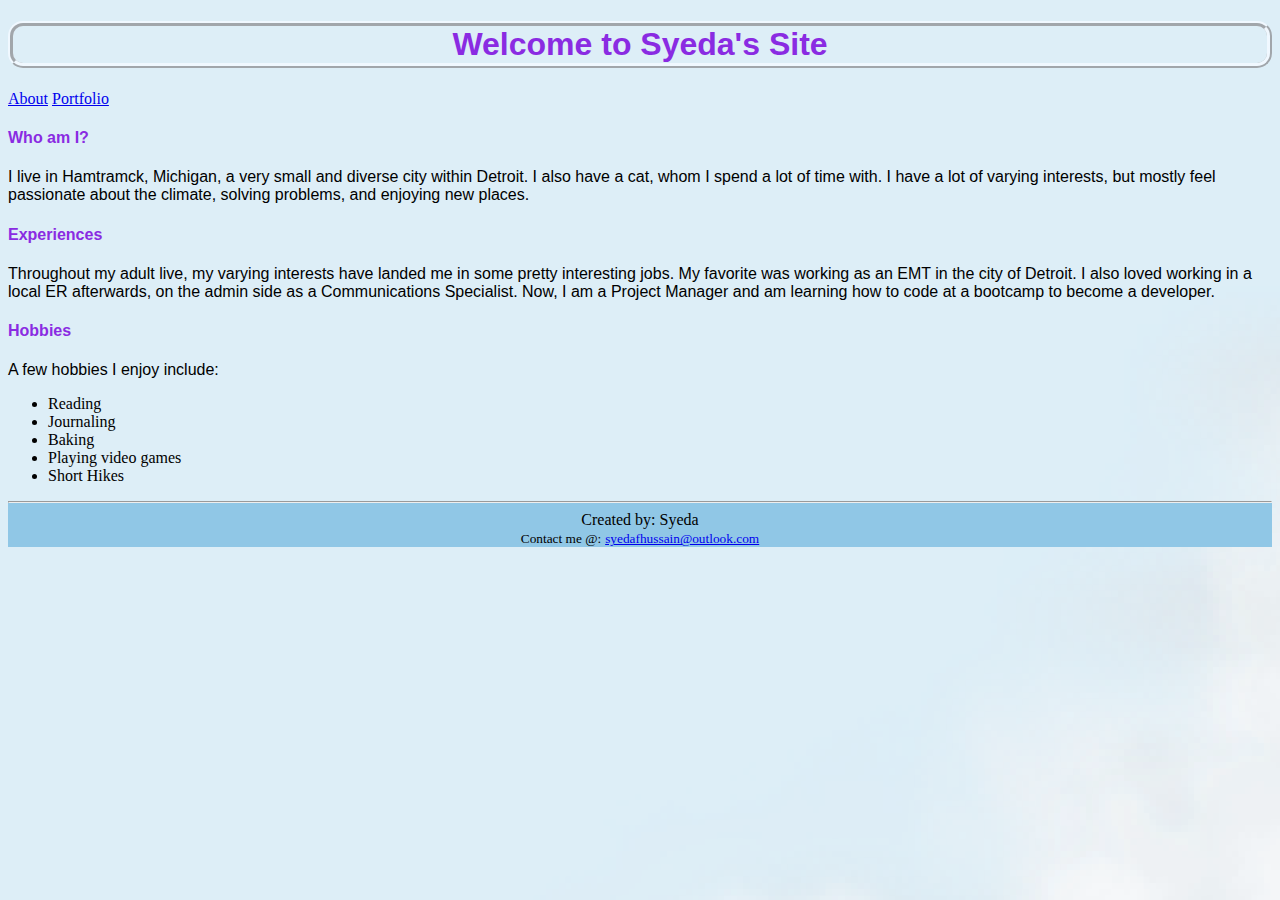
<file: PersonalWebsite/index.html>
<!DOCTYPE html>
<html lang="en">
<head>
    <meta charset="UTF-8">
    <meta name="viewport" content="width=device-width, initial-scale=1.0">
    <title>Document</title>
    <link rel="stylesheet" href="style.css">
</head>
<body>
    <header>
        <h1>Welcome to Syeda's Site</h1>
        <div>
        <a href="about.html">About</a>
        <a href="portfolio.html">Portfolio</a>
        </div>
    </header>
   <main>
    <h4>Who am I?</h4>
     <p>
        
       I live in Hamtramck, Michigan, a very small and diverse city 
       within Detroit. I also have a cat, whom I spend a lot of time with. 
       I have a lot of varying interests, but mostly feel passionate about 
       the climate, solving problems, and enjoying new places. 
     </p>
    <h4>Experiences</h4>
     <p>
      Throughout my adult live, my varying interests have landed me in some pretty 
      interesting jobs. My favorite was working as an EMT in the city of Detroit. I also loved
      working in a local ER afterwards, on the admin side as a Communications Specialist. 
      Now, I am a Project Manager and am learning how to code at a bootcamp to become a developer.
     <p>

      <h4>Hobbies</h4> 
      <p>
        A few hobbies I enjoy include:
        <ul>
            <li>Reading</li>
            <li>Journaling</li>
            <li>Baking</li>
            <li>Playing video games</li>
            <li>Short Hikes</li>
        </ul>
      </p>
   </main>

   <footer>
        <hr>
        Created by: Syeda<br>
       <small>Contact me @:</small>
       <small> <a href="syedafhussain@outlook.com">syedafhussain@outlook.com</a></small>
   </footer>
</body>
</html>
</file>
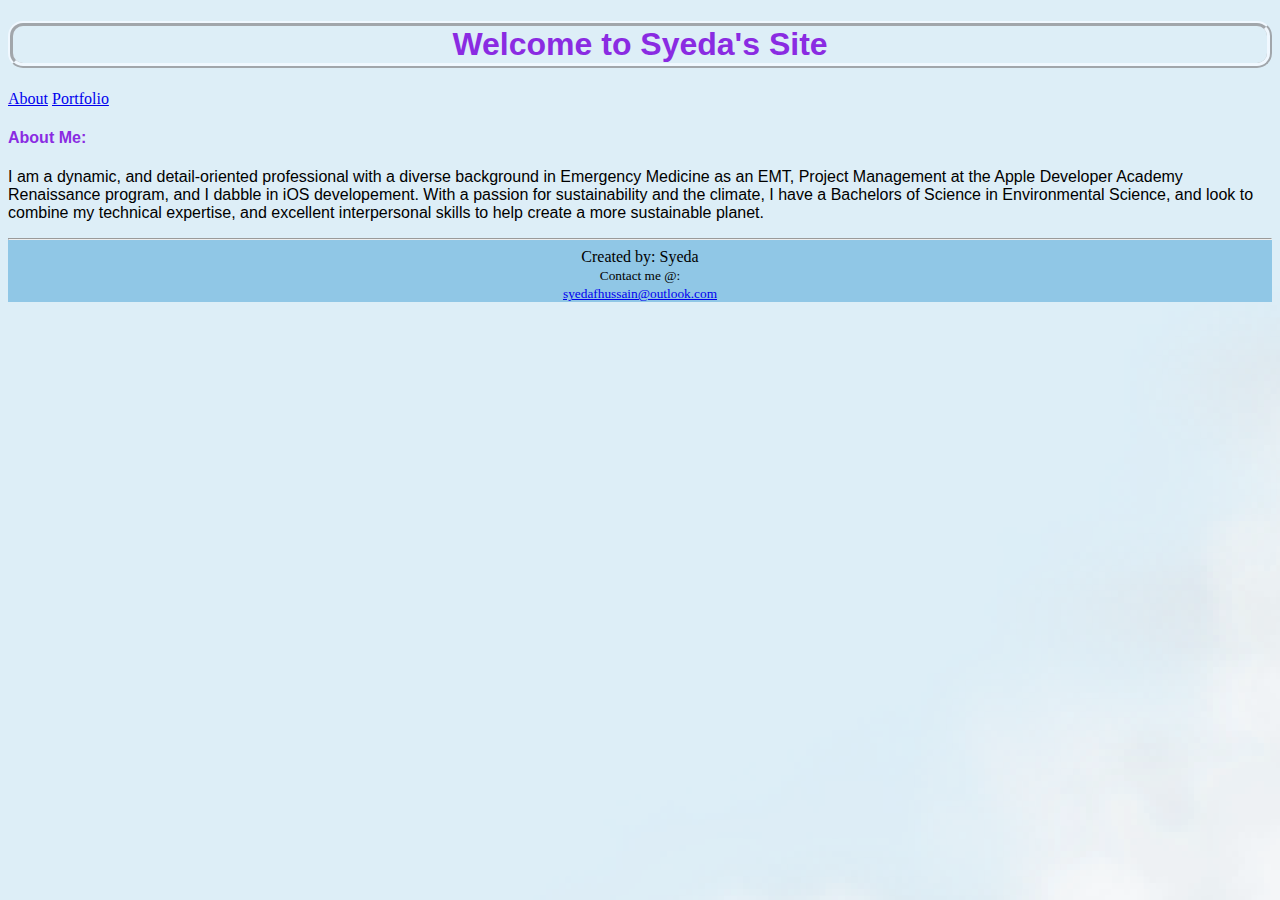
<file: PersonalWebsite/about.html>
<!DOCTYPE html>
<html lang="en">
<head>
    
    <meta charset="UTF-8">
    <meta name="viewport" content="width=device-width, initial-scale=1.0">
    <title>About</title>
    <link rel="stylesheet" href="style.css">
</head>
<body>
    <header>
        <h1>Welcome to Syeda's Site</h1>
        <a href="about.html">About</a>
        <a href="portfolio.html">Portfolio</a>

    </header>
    

   <main>
    <h4>
        About Me:
    </h4>
    <p>
        I am a dynamic, and detail-oriented professional with a diverse background in Emergency Medicine
        as an EMT, Project Management at the Apple Developer Academy Renaissance program, and I dabble in iOS developement. With a passion for 
        sustainability and the climate, I have a Bachelors of Science in Environmental Science, and look to combine my technical expertise, and excellent interpersonal
        skills to help create a more sustainable planet. 
    </p>

    <p>
        
    </p>
   </main>

   <footer>
        <hr>
        Created by: Syeda<br>
       <small>Contact me @:<br></small>
       <small> <a href="syedafhussain@outlook.com">syedafhussain@outlook.com</a></a></small>
   </footer>
</body>
</html>
</file>
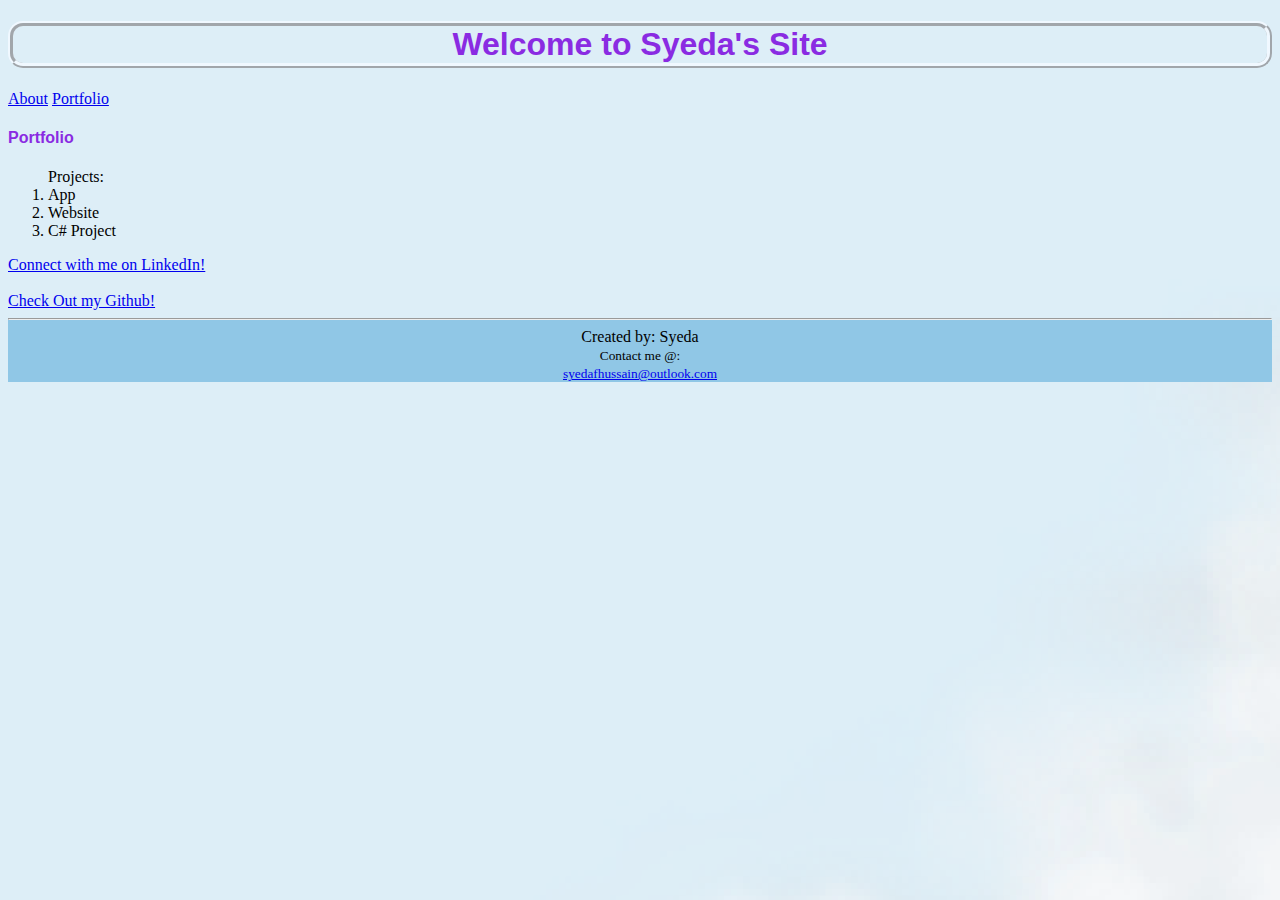
<file: PersonalWebsite/portfolio.html>
<!DOCTYPE html>
<html lang="en">
<head>
    <meta charset="UTF-8">
    <meta name="viewport" content="width=device-width, initial-scale=1.0">
    <title>Portfolio</title>
    <link rel="stylesheet" href="style.css">
</head>
<body>
    <header>
        <h1>Welcome to Syeda's Site</h1>
        <a href="about.html">About</a>
        <a href="portoflio.html">Portfolio</a>

    </header>
   <main>
    <h4>
        Portfolio
    </h4>

    <ol>
        Projects:
        <li>App</li>
        <li>Website</li>
        <li>C# Project</li>
    </ol>
        
    <div>
    <a href="https://www.linkedin.com/in/syedahuss/">Connect with me on LinkedIn!</a>

    </a>
    </div>
    <br

    <div>
    <a href="https://github.com/SyedaH13">Check Out my Github!</a>

    </a>
    </div>
   </main>

   <footer>
        <hr>
        Created by: Syeda<br>
       <small>Contact me @:<br></small>
       <small> <a href="syedafhussain@outlook.com">syedafhussain@outlook.com</a></a></small>
   </footer>
</body>
</html>
</file>
<file: PersonalWebsite/style.css>
h1,h4{
    font-family: 'Segoe UI', Tahoma, Geneva, Verdana, sans-serif;
    color: blueviolet;
}
p{
    font-family: 'Segoe UI', Tahoma, Geneva, Verdana, sans-serif;

}
footer{
    background-color: rgb(144, 199, 230);
    
}
h1,footer{
    text-align: center;
    background-image: url("clouds.png");
}
h1{
    border-style: ridge;
    border-width: thick;
    border-radius: 15px;
    border-color: aliceblue;
}
body{
    background-image: url("clouds.png");
    background-color: rgb(144, 199, 230,0.3) ;
    
}
div{
    border: 5px blueviolet;

}
</file>
